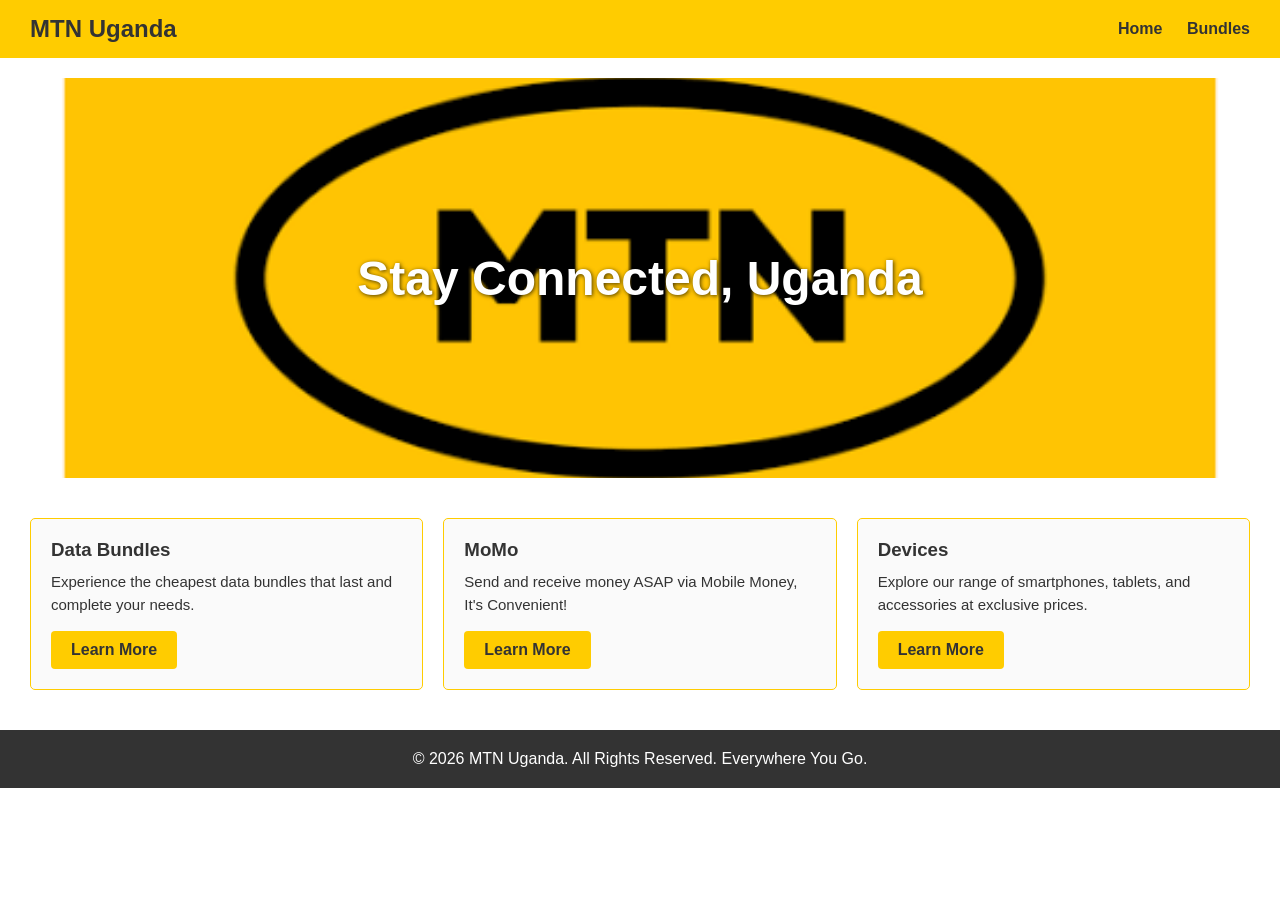
<file: index.html>
<!DOCTYPE html>
<html lang="en">
<head>
    <meta charset="UTF-8">
    <meta name="viewport" content="width=device-width, initial-scale=1.0">
    <title>MTN Uganda - Everywhere You Go</title>
    <link rel="stylesheet" href="style.css">
</head>
<body>
    <header>
        <nav class="navbar">
            <h1>MTN Uganda</h1>
            <div>
                <a href="index.html">Home</a>
                <a href="bundles.html">Bundles</a>
            </div>
        </nav>
    </header>
    <section class="hero-section">
        <img src="hero.jpg" alt="MTN Uganda connectivity banner" class="hero-image">
        <div class="hero-overlay">
            <h1>Stay Connected, Uganda</h1>
        </div>
    </section>
    <main class="container">
        <article>
            <h3>Data Bundles</h3>
            <p>Experience the cheapest data bundles that last and complete your needs.</p>
            <a class="learn-more" href="bundles.html">Learn More</a>
        </article>
        <article>
            <h3>MoMo</h3>
            <p>Send and receive money ASAP via Mobile Money, It's Convenient!</p>
            <a class="learn-more" href="bundles.html">Learn More</a>
        </article>
        <article>
            <h3>Devices</h3>
            <p>Explore our range of smartphones, tablets, and accessories at exclusive prices.</p>
            <a class="learn-more" href="bundles.html">Learn More</a>
        </article>
    </main>
    <footer>
        <p>&copy; 2026 MTN Uganda. All Rights Reserved. Everywhere You Go.</p>
    </footer>
</body>
</html>
</file>
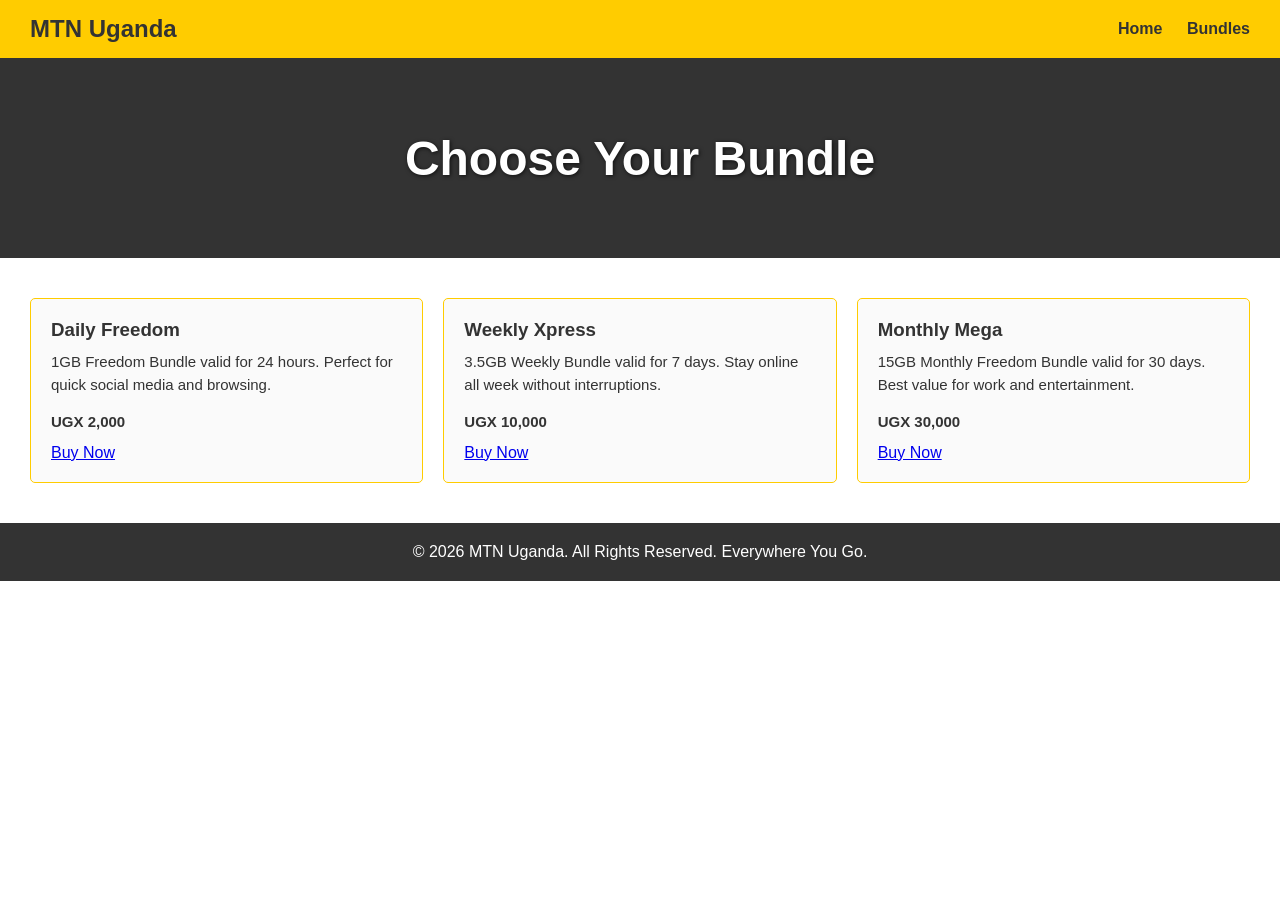
<file: bundles.html>
<!DOCTYPE html>
<html lang="en">
<head>
    <meta charset="UTF-8">
    <meta name="viewport" content="width=device-width, initial-scale=1.0">
    <title>MTN Uganda - Data & Voice Bundles</title>
    <link rel="stylesheet" href="style.css">
</head>
<body>
    <header>
        <nav class="navbar">
            <h1>MTN Uganda</h1>
            <div>
                <a href="index.html">Home</a>
                <a href="bundles.html">Bundles</a>
            </div>
        </nav>
    </header>
    <main>
        <section class="hero-section" style="min-height: 200px; background-color: #333333; display: flex; align-items: center; justify-content: center;">
            <div class="hero-overlay" style="position: static; transform: none;">
                <h1>Choose Your Bundle</h1>
            </div>
        </section>
        <div class="container bundle-container">
            <article class="bundle-card">
                <h3>Daily Freedom</h3>
                <p>1GB Freedom Bundle valid for 24 hours. Perfect for quick social media and browsing.</p>
                <p style="font-weight: bold; color: #333333; margin: 10px 0;">UGX 2,000</p>
                <a class="Buy-Now" href="#">Buy Now</a>
            </article>
            <article class="bundle-card">
                <h3>Weekly Xpress</h3>
                <p>3.5GB Weekly Bundle valid for 7 days. Stay online all week without interruptions.</p>
                <p style="font-weight: bold; color: #333333; margin: 10px 0;">UGX 10,000</p>
                <a class="Buy-Now" href="#">Buy Now</a>
            </article>
            <article class="bundle-card">
                <h3>Monthly Mega</h3>
                <p>15GB Monthly Freedom Bundle valid for 30 days. Best value for work and entertainment.</p>
                <p style="font-weight: bold; color: #333333; margin: 10px 0;">UGX 30,000</p>
                <a class="Buy-Now" href="#">Buy Now</a>
            </article>
        </div>
    </main>
    <footer>
        <p>&copy; 2026 MTN Uganda. All Rights Reserved. Everywhere You Go.</p>
    </footer>
</body>
</html>
</file>
<file: style.css>
* {
    margin: 0;
    padding: 0;
    box-sizing: border-box;
}

body {
    background-color: #ffffff;
    color: #333333;
    font-family: Arial, sans-serif;
}

.navbar {
    background: #FFCC00;
    display: flex;
    padding: 15px 30px;
    justify-content: space-between;
    align-items: center;
}

nav a {
    color: #333333;
    text-decoration: none;
    font-weight: bold;
    margin-left: 20px;
}

nav a:hover {
    color: #333333;
    opacity: 0.7;
}

/* Hero Section */
.hero-section {
    position: relative;
    width: 100%;
}

.hero-image {
    width: 100%;
    height: 400px;
    object-fit: cover;
    display: block;
    margin-top: 20px;
}

.hero-overlay {
    position: absolute;
    top: 50%;
    left: 50%;
    transform: translate(-50%, -50%);
    color: #ffffff;
    font-weight: bold;
    font-size: 32px;
    text-shadow: 1px 1px 4px rgba(0, 0, 0, 0.7);
    text-align: center;
}

/* Main Container & Service Cards */
.container {
    display: flex;
    justify-content: space-between;
    gap: 20px;
    padding: 40px 30px;
}

article {
    border: 1px solid #FFCC00;
    padding: 20px;
    flex: 1;
    border-radius: 5px;
    background-color: #fafafa;
}

article h3 {
    margin-bottom: 10px;
    color: #333333;
}

article p {
    margin-bottom: 15px;
    font-size: 15px;
    line-height: 1.5;
}

.learn-more {
    display: inline-block;
    background-color: #FFCC00;
    color: #333333;
    padding: 10px 20px;
    border-radius: 4px;
    text-decoration: none;
    font-weight: bold;
}

.learn-more:hover {
    background-color: #e6b800;
}

/* Footer */
footer {
    background-color: #333333;
    color: #ffffff;
    text-align: center;
    padding: 20px;
}
</file>
